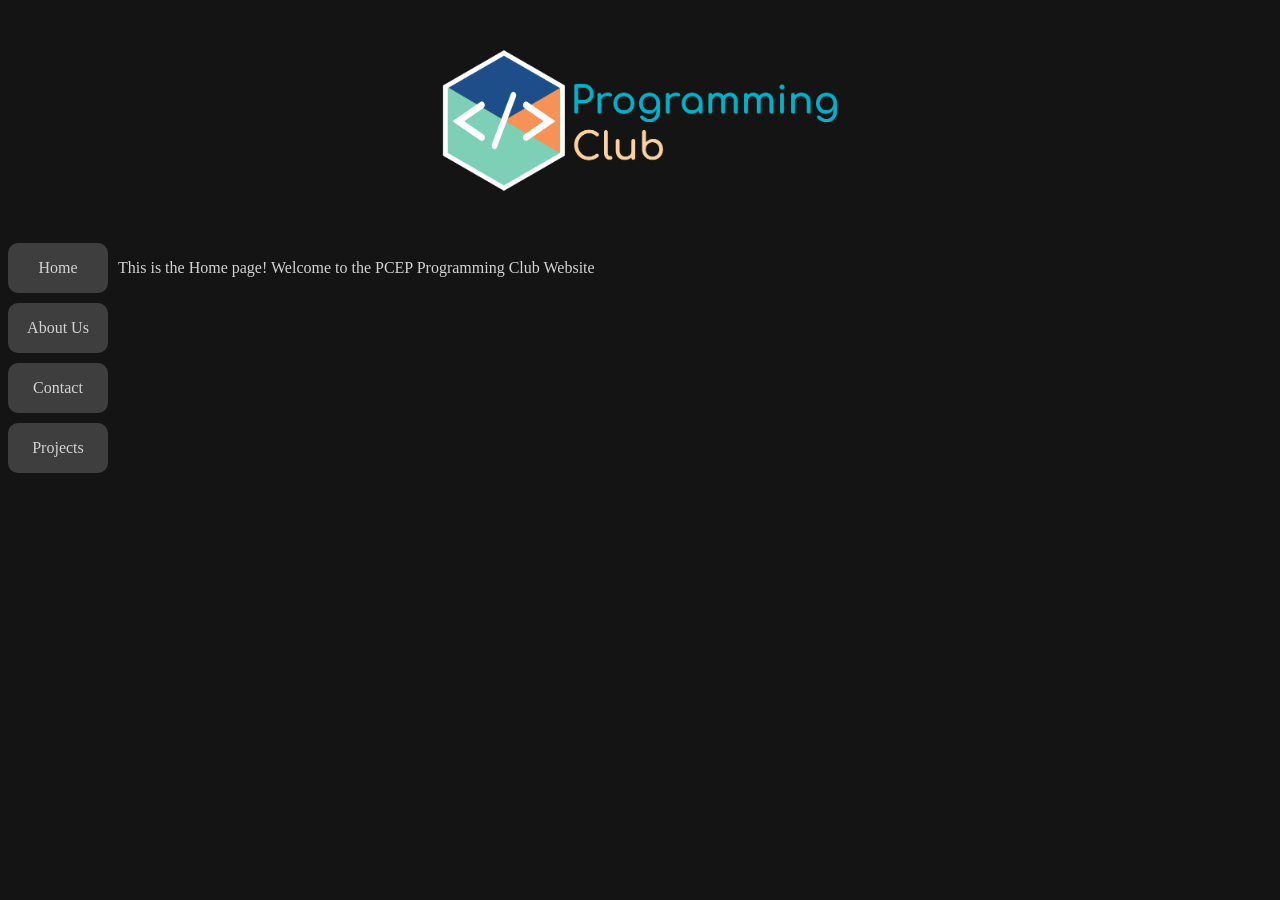
<file: website/index.htm>
<!DOCTYPE html>

<html>
    <header>
        <link rel="stylesheet" href="resources/main.css">
        <script type="text/javascript" src="resources/main.js"></script> </script>
    </header>

    <body>
        <div id="pageWrapper">
            <div id="banner">
                <img src="resources/bannerLogo.png">
            </div>

            <div id="leftSidebar">
                <a href="/index.htm"><p class="button">Home</p></a>
                <a href="/about.htm"><p class="button">About Us</p></a>
                <a href="/contact.htm"><p class="button">Contact</p></a>
                <a href="/projects.htm"><p class="button">Projects</p></a>
            </div>

            <div id="content">
                <p>
                    This is the Home page!
                    Welcome to the PCEP Programming Club Website
                </p>
            </div>
        </div>
    </body>
</html>
</file>
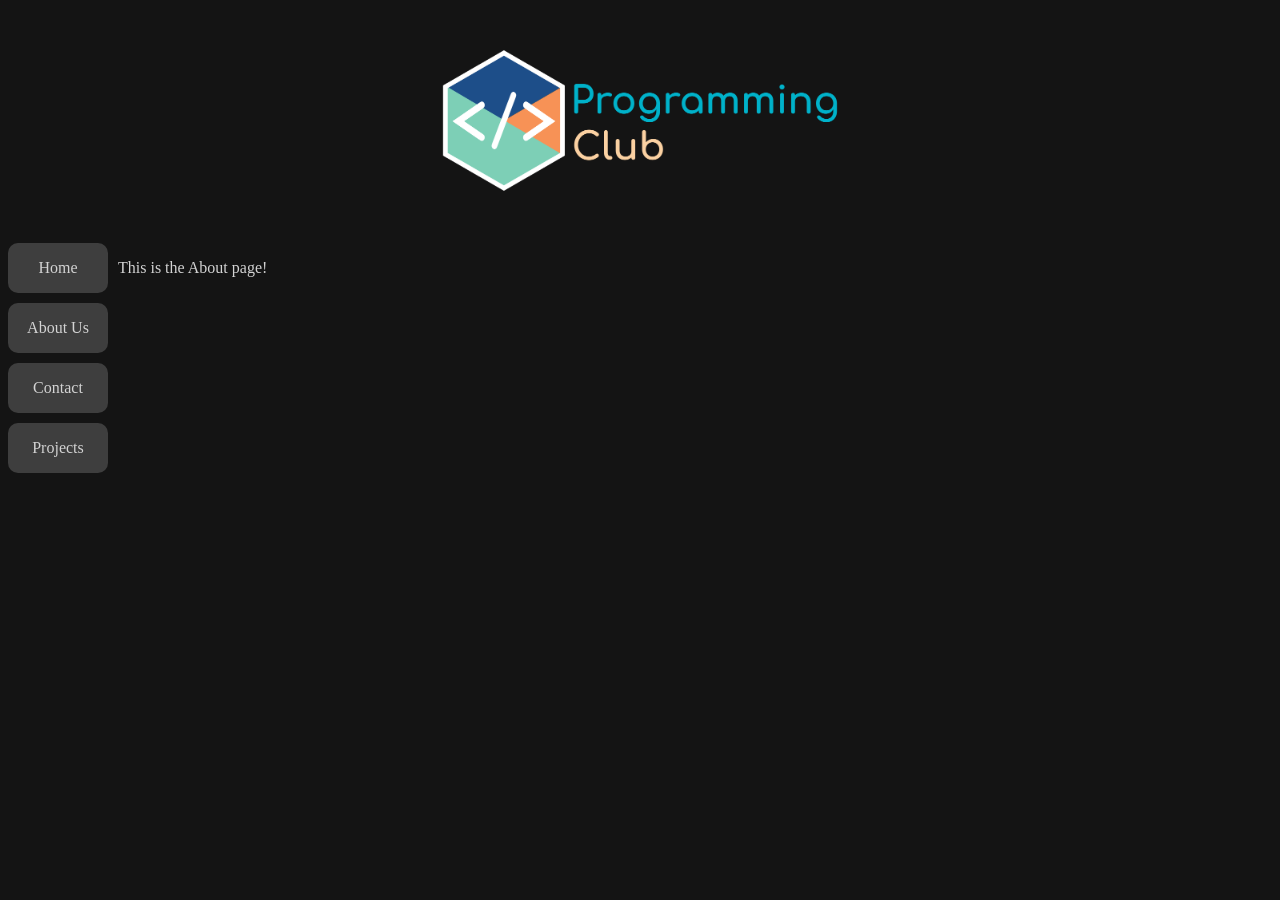
<file: website/about.htm>
<!DOCTYPE html>

<html>
    <header>
        <link rel="stylesheet" href="resources/main.css">
        <script type="text/javascript" src="resources/main.js"></script> </script>
    </header>

    <body>
        <div id="pageWrapper">
            <div id="banner">
                <img src="resources/bannerLogo.png">
            </div>

            <div id="leftSidebar">
                <a href="/index.htm"><p class="button">Home</p></a>
                <a href="/about.htm"><p class="button">About Us</p></a>
                <a href="/contact.htm"><p class="button">Contact</p></a>
                <a href="/projects.htm"><p class="button">Projects</p></a>
            </div>

            <div id="content">
                <p>
                    This is the About page!
                </p>
            </div>
        </div>
    </body>
</html>
</file>
<file: website/resources/main.css>
:root {
    --bgColor: rgb(20 20 20);
}

body {
    background-color: var(--bgColor);
    color: lightgrey
}

#pageWrapper {
    display: grid;
    grid-template-columns: 100px 1fr 100px;
    grid-template-areas: 
        "B B B"
        "L C R"
    ;
}

#banner {
    grid-area: B;
    margin-bottom: 10px;
}

#banner img {
    width: 100%;
    max-width: 400px;
    display: block;
    margin: auto;
}

#leftSidebar {
    grid-area: L;
    display: flex;
    flex-direction: column;
    gap: 10px;
}

a {
    color: inherit;
    text-decoration: none;
}

.button {
    background-color: #3e3e3e;
    height: 50px;
    text-align: center;
    align-content: center;
    border-radius: 10px;
    margin: 0;
}

.button:hover {
    background-color: lightgrey;
    color: var(--bgColor);
}


#rightSidebar {
    grid-area: R;
}

#content {
    grid-area: C;
    padding: 0 10px; /* 10px padding left and right*/
}
</file>
